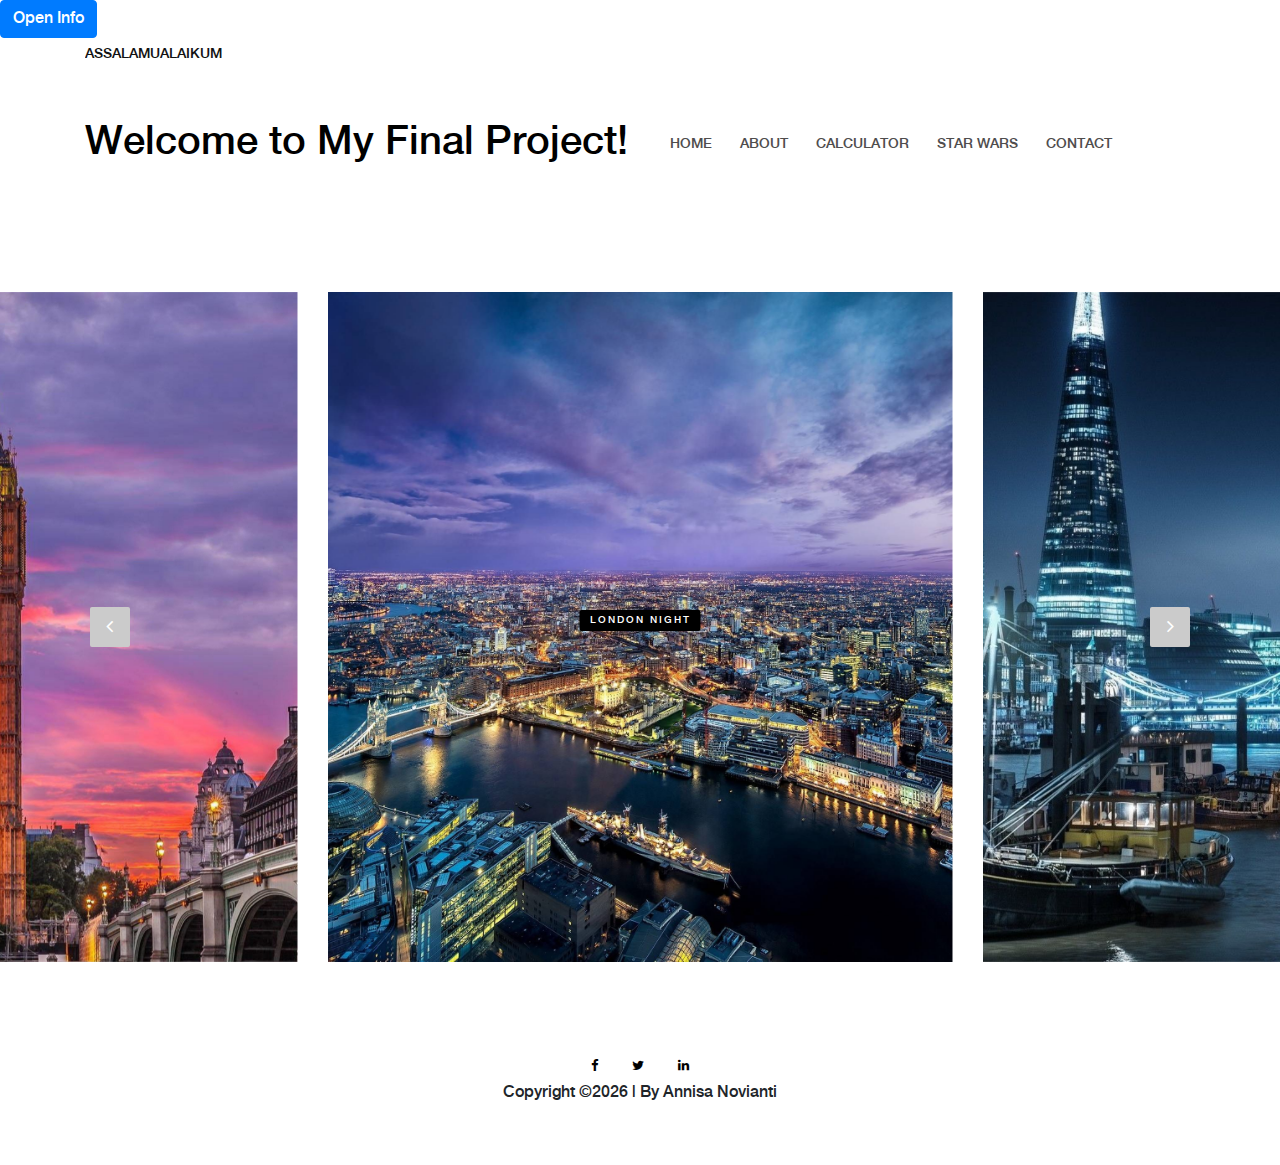
<file: index.html>
<!DOCTYPE html>
<html lang="en">
<head>
    <meta charset="UTF-8">
    <meta name="viewport" content="width=device-width, initial-scale=1.0">
    <meta http-equiv="X-UA-Compatible" content="ie=edge">
    <meta name="viewport" content="width=device-width, initial-scale=1, shrink-to-fit=no">
    <title>Final Project - ANNISA NOVIANTI</title>

    <link rel="icon" type="image/png" href="logo.png">
    <link rel="stylesheet" href="style.css">
</head>
<body>
    <div id="preloader">
            <div class="preload-content">
                <div id="original-load"></div>
            </div>
        </div>
    <!-- Message Modal -->

<button type="button" class="btn btn-primary" data-toggle="modal" data-target="#myModal">
    Open Info
  </button>
  
  <!-- The Modal -->
  <div class="modal" id="myModal">
    <div class="modal-dialog">
      <div class="modal-content">
  
        <!-- Modal Header -->
        <div class="modal-header">
          <h4 class="modal-title">INFO</h4>
          <button type="button" class="close" data-dismiss="modal">&times;</button>
        </div>
  
        <!-- Modal body -->
        <div class="modal-body">
          This is a part of modal. Cant say anything.
        </div>
  
        <!-- Modal footer -->
        <div class="modal-footer">
          <button type="button" class="btn btn-danger" data-dismiss="modal">Close</button>
        </div>
  
      </div>
    </div>
</div>
       
    
        <!-- ##### Header Area Start ##### -->
        <header class="header-area">
    
            <!-- Top Header Area -->
            <div class="top-header">
                <div class="container h-100">
                    <div class="row h-100 align-items-center">
                        <!-- Breaking News Area -->
                        <div class="col-12 col-sm-8">
                            <div class="breaking-news-area">
                                <div id="breakingNewsTicker" class="ticker">
                                    <ul>
                                        <li><a href="#">Assalamualaikum</a></li>
                                        <li><a href="#">Hello Welcome!</a></li>
                                </div>
                            </div>
                        </div>
                <div class="logo-area text-center">
                <div class="container h-100">
                    <div class="row h-100 align-items-center">
                        <div class="col-12">
                            <h1> Welcome to My Final Project!</h1>
                        </div>
                    </div>
                </div>
            </div>

            <div class="original-nav-area" id="stickyNav">
                    <div class="classy-nav-container breakpoint-off">
                        <div class="container">
         <!-- Nav Start -->
         <div class="classynav">
                <ul>
                    <li><a href="index.html">Home</a></li>
                    <li><a href="about.html">About</a></li>
                    <li><a href="calculator.html">Calculator</a></li>
                    <li><a href="starwars.html">Star Wars</a></li>
                    <li><a href="contact.html">Contact</a></li>

                </ul>
        </div>
        </div>
</div>
</header>
<div class="hero-area">
        <!-- Hero Slides Area -->
        <div class="hero-slides owl-carousel">
            <!-- Single Slide -->
            <div class="single-hero-slide bg-img" style="background-image: url(img/bg-img/b2.jpg);">
                <div class="container h-100">
                    <div class="row h-100 align-items-center">
                        <div class="col-12">
                            <div class="slide-content text-center">
                                <div class="post-tag">
                                    <a href="#" data-animation="fadeInUp">London Night</a>
                                </div>
                                
                            </div>
                        </div>
                    </div>
                </div>
            </div>
            <!-- Single Slide -->
            <div class="single-hero-slide bg-img" style="background-image: url(img/bg-img/b1.jpg);">
                <div class="container h-100">
                    <div class="row h-100 align-items-center">
                        <div class="col-12">
                            <div class="slide-content text-center">
                                <div class="post-tag">
                                    <a href="#" data-animation="fadeInUp">UK</a>
                                </div>
                                
                            </div>
                        </div>
                    </div>
                </div>
            </div>
            <!-- Single Slide -->
            <div class="single-hero-slide bg-img" style="background-image: url(img/bg-img/b3.jpg);">
                <div class="container h-100">
                    <div class="row h-100 align-items-center">
                        <div class="col-12">
                            <div class="slide-content text-center">
                                <div class="post-tag">
                                    <a href="#" data-animation="fadeInUp">Big Ben</a>
                                </div>
                              
                            </div>
                        </div>
                    </div>
                </div>
            </div>
        </div>
    </div>
    <footer class="footer-area text-center">
            <div class="container">
                <div class="row">
                    <div class="col-12">
    <!-- Footer Social Area -->
    <div class="footer-social-area mt-30">
            <a href="#" data-toggle="tooltip" data-placement="top" title="Facebook"><i class="fa fa-facebook" aria-hidden="true"></i></a>
            <a href="#" data-toggle="tooltip" data-placement="top" title="Twitter"><i class="fa fa-twitter" aria-hidden="true"></i></a>
            <a href="#" data-toggle="tooltip" data-placement="top" title="Linkedin"><i class="fa fa-linkedin" aria-hidden="true"></i></a>
        </div>
    </div>
</div>
</div>

Copyright &copy;<script>document.write(new Date().getFullYear());</script> | By Annisa Novianti

</footer>


<!-- jQuery (Necessary for All JavaScript Plugins) -->
<script src="js/jquery/jquery-2.2.4.min.js"></script>
<!-- Popper js -->
<script src="js/popper.min.js"></script>
<!-- Bootstrap js -->
<script src="js/bootstrap.min.js"></script>
<!-- Plugins js -->
<script src="js/plugins.js"></script>
<!-- Active js -->
<script src="js/active.js"></script>
</body>
</html>
</file>
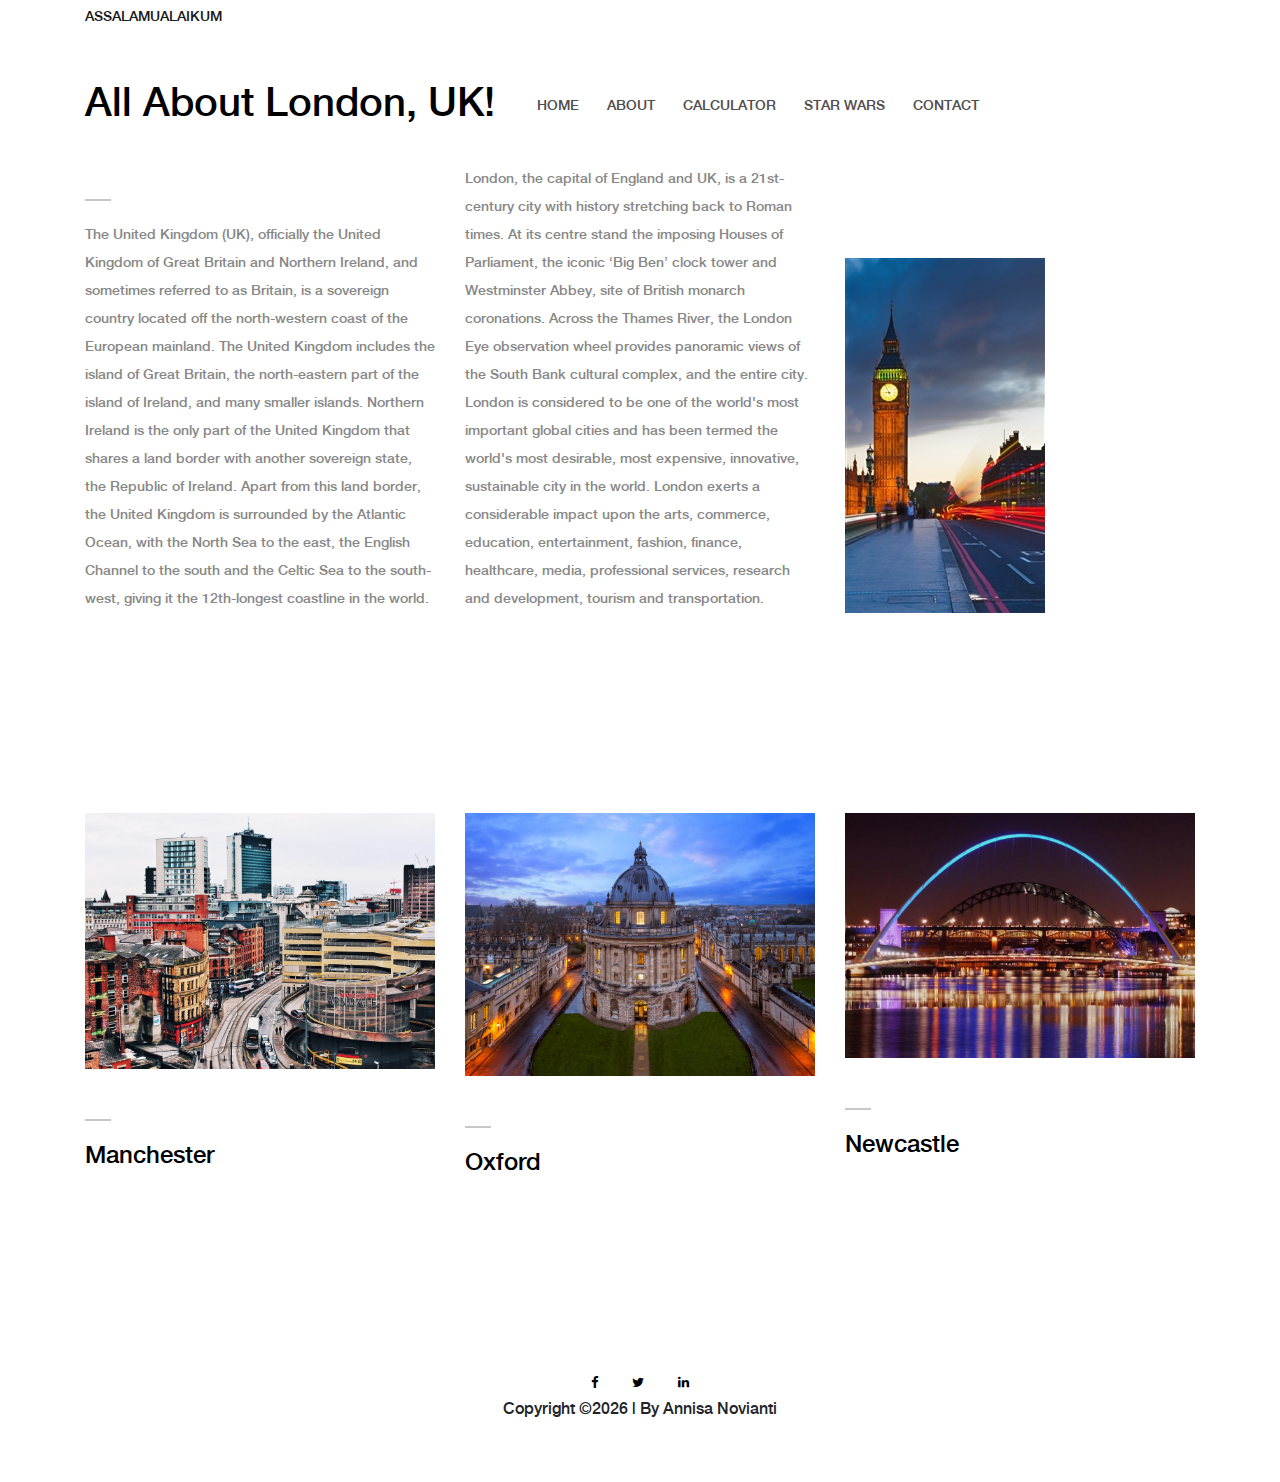
<file: about.html>
<!DOCTYPE html>
<html lang="en">

<head>
    <meta charset="UTF-8">
    <meta name="description" content="">
    <meta http-equiv="X-UA-Compatible" content="IE=edge">
    <meta name="viewport" content="width=device-width, initial-scale=1, shrink-to-fit=no">
    <title>Final Project - ANNISA NOVIANTI</title>

    <link rel="icon" type="image/png" href="logo.png">
    <link rel="stylesheet" href="style.css">

</head>

<body>
   
 <!-- ##### Header Area Start ##### -->
 <header class="header-area">
    
        <!-- Top Header Area -->
        <div class="top-header">
            <div class="container h-100">
                <div class="row h-100 align-items-center">
                    <!-- Breaking News Area -->
                    <div class="col-12 col-sm-8">
                        <div class="breaking-news-area">
                            <div id="breakingNewsTicker" class="ticker">
                                <ul>
                                    <li><a href="#">Assalamualaikum</a></li>
                                    <li><a href="#">Hello Welcome!</a></li>
                            </div>
                        </div>
                    </div>
            <div class="logo-area text-center">
            <div class="container h-100">
                <div class="row h-100 align-items-center">
                    <div class="col-12">
                        <h1>All About London, UK!</h1>
                    </div>
                </div>
            </div>
        </div>

        <div class="original-nav-area" id="stickyNav">
                <div class="classy-nav-container breakpoint-off">
                    <div class="container">
     <!-- Nav Start -->
     <div class="classynav">
            <ul>
                <li><a href="index.html">Home</a></li>
                <li><a href="about.html">About</a></li>
                <li><a href="calculator.html">Calculator</a></li>
                <li><a href="starwars.html">Star Wars</a></li>
                <li><a href="contact.html">Contact</a></li>

            </ul>
    </div>
    </div>
</div>
</header>

    <!-- ##### Blog Wrapper Start ##### -->
    <div class="blog-wrapper section-padding-100-0 clearfix">
        <div class="container">
            <div class="row align-items-end">
                <!-- Single Blog Area -->
                <div class="col-12 col-lg-4">
                    <div class="single-blog-area clearfix mb-100">
                        <!-- Blog Content -->
                        <div class="single-blog-content">
                            <div class="line"></div>
                            <p class="mb-3">The United Kingdom (UK), officially the United Kingdom of Great Britain and Northern Ireland, and sometimes referred to as Britain, is a sovereign country located off the north-western coast of the European mainland. The United Kingdom includes the island of Great Britain, the north-eastern part of the island of Ireland, and many smaller islands. Northern Ireland is the only part of the United Kingdom that shares a land border with another sovereign state, the Republic of Ireland. Apart from this land border, the United Kingdom is surrounded by the Atlantic Ocean, with the North Sea to the east, the English Channel to the south and the Celtic Sea to the south-west, giving it the 12th-longest coastline in the world.</p>
                        </div>
                    </div>
                </div>
                <!-- Single Blog Area -->
                <div class="col-12 col-lg-4">
                    <div class="single-blog-area clearfix mb-100">
                        <!-- Blog Content -->
                        <div class="single-blog-content">
                            <p class="mb-3">London, the capital of England and UK, is a 21st-century city with history stretching back to Roman times. At its centre stand the imposing Houses of Parliament, the iconic ‘Big Ben’ clock tower and Westminster Abbey, site of British monarch coronations. Across the Thames River, the London Eye observation wheel provides panoramic views of the South Bank cultural complex, and the entire city. London is considered to be one of the world's most important global cities and has been termed the world's most desirable, most expensive, innovative, sustainable city in the world. London exerts a considerable impact upon the arts, commerce, education, entertainment, fashion, finance, healthcare, media, professional services, research and development, tourism and transportation.</p>
                        </div>
                    </div>
                </div>
                <!-- Single Blog Area -->
                <div class="col-12 col-md-6 col-lg-4">
                    <div class="single-catagory-area clearfix mb-100">
                        <img src="img/bg-img/b4.jpg" alt="">
                        
                    </div>
                </div>
            </div>
        </div>
    </div>

   

    <!-- ##### Blog Wrapper Start ##### -->
    <div class="blog-wrapper section-padding-100-0 clearfix">
        <div class="container">
            <div class="row">
                <!-- Single Blog Area  -->
                <div class="col-12 col-md-6 col-lg-4">
                    <div class="single-blog-area blog-style-2 mb-100">
                        <div class="single-blog-thumbnail">
                            <img src="img/bg-img/b5.jpg" alt="">
                            
                        </div>
                        <div class="single-blog-content mt-50">
                            <div class="line"></div>
                            <h4>Manchester</h4>
                            
                        </div>
                    </div>
                </div>
                <!-- Single Blog Area  -->
                <div class="col-12 col-md-6 col-lg-4">
                    <div class="single-blog-area blog-style-2 mb-100">
                        <div class="single-blog-thumbnail">
                            <img src="img/bg-img/b6.jpg" alt="">
                            
                        </div>
                        <div class="single-blog-content mt-50">
                            <div class="line"></div>
                            
                            <h4>Oxford</h4>
                        </div>
                    </div>
                </div>
                <!-- Single Blog Area  -->
                <div class="col-12 col-md-6 col-lg-4">
                    <div class="single-blog-area blog-style-2 mb-100">
                        <div class="single-blog-thumbnail">
                            <img src="img/bg-img/b7.jpg" alt="">
                            
                        </div>
                        <div class="single-blog-content mt-50">
                            <div class="line"></div>
                            <h4>Newcastle</h4>
                            
                        </div>
                    </div>
                </div>
            </div>
        </div>
    </div>
    
    <footer class="footer-area text-center">
            <div class="container">
                <div class="row">
                    <div class="col-12">
    <!-- Footer Social Area -->
    <div class="footer-social-area mt-30">
            <a href="#" data-toggle="tooltip" data-placement="top" title="Facebook"><i class="fa fa-facebook" aria-hidden="true"></i></a>
            <a href="#" data-toggle="tooltip" data-placement="top" title="Twitter"><i class="fa fa-twitter" aria-hidden="true"></i></a>
            <a href="#" data-toggle="tooltip" data-placement="top" title="Linkedin"><i class="fa fa-linkedin" aria-hidden="true"></i></a>
        </div>
    </div>
</div>
</div>

Copyright &copy;<script>document.write(new Date().getFullYear());</script> | By Annisa Novianti

</footer>

    <!-- jQuery (Necessary for All JavaScript Plugins) -->
    <script src="js/jquery/jquery-2.2.4.min.js"></script>
    <!-- Popper js -->
    <script src="js/popper.min.js"></script>
    <!-- Bootstrap js -->
    <script src="js/bootstrap.min.js"></script>
    <!-- Plugins js -->
    <script src="js/plugins.js"></script>
    <!-- Active js -->
    <script src="js/active.js"></script>

</body>

</html>
</file>
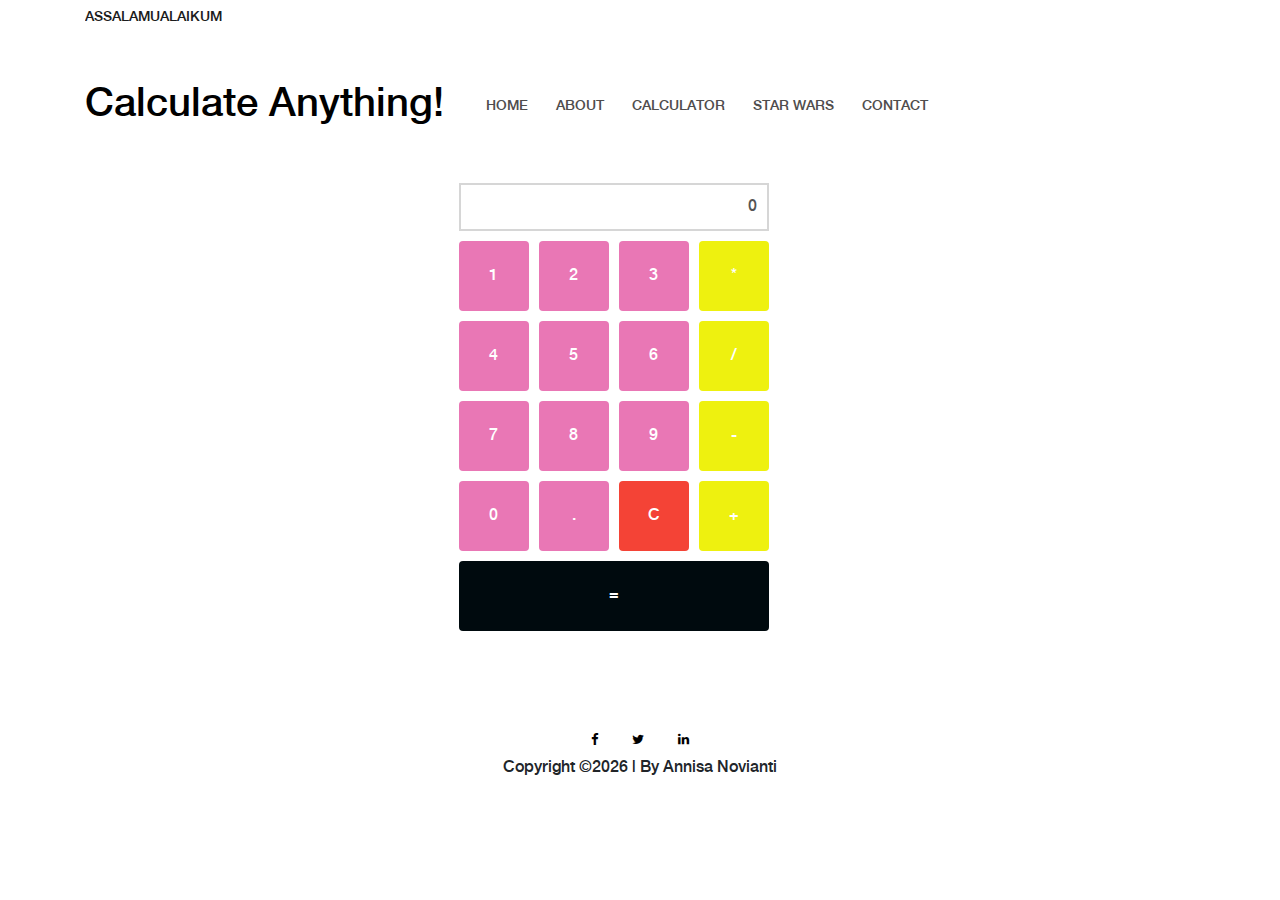
<file: calculator.html>
<!DOCTYPE html>
<html lang="en">

<head>
    <meta charset="UTF-8">
    <meta name="description" content="">
    <meta http-equiv="X-UA-Compatible" content="IE=edge">
    <meta name="viewport" content="width=device-width, initial-scale=1, shrink-to-fit=no">
    <title>Final Project - ANNISA NOVIANTI</title>

    <link rel="icon" type="image/png" href="logo.png">
    <link rel="stylesheet" href="style.css">
    <link rel="stylesheet" href="css/style1.css">

</head>

<body>
   
 <!-- ##### Header Area Start ##### -->
 <header class="header-area">
    
        <!-- Top Header Area -->
        <div class="top-header">
            <div class="container h-100">
                <div class="row h-100 align-items-center">
                    <!-- Breaking News Area -->
                    <div class="col-12 col-sm-8">
                        <div class="breaking-news-area">
                            <div id="breakingNewsTicker" class="ticker">
                                <ul>
                                    <li><a href="#">Assalamualaikum</a></li>
                                    <li><a href="#">Hello Welcome!</a></li>
                            </div>
                        </div>
                    </div>
            <div class="logo-area text-center">
            <div class="container h-100">
                <div class="row h-100 align-items-center">
                    <div class="col-12">
                        <h1>Calculate Anything!</h1>
                    </div>
                </div>
            </div>
        </div>

        <div class="original-nav-area" id="stickyNav">
                <div class="classy-nav-container breakpoint-off">
                    <div class="container">
     <!-- Nav Start -->
     <div class="classynav">
            <ul>
                <li><a href="index.html">Home</a></li>
                <li><a href="about.html">About</a></li>
                <li><a href="calculator.html">Calculator</a></li>
                <li><a href="starwars.html">Star Wars</a></li>
                <li><a href="contact.html">Contact</a></li>

            </ul>
    </div>
    </div>
</div>
</header>
<body>
        <table>
                <tr>
                    <td colspan="5">
                        <input type="text" disabled id="output" value="0">
                    </td>
                </tr>
                <tr>
                    <td><button class="btn" onclick="btn('1')">1</button></td>
                    <td><button class="btn" onclick="btn('2')">2</button></td>
                    <td><button class="btn" onclick="btn('3')">3</button></td>
                    <td><button class="btn opr" onclick="btn_opr(1)">*</button></td>
                </tr>
                <tr>
                    <td><button class="btn" onclick="btn('4')">4</button></td>
                    <td><button class="btn" onclick="btn('5')">5</button></td>
                    <td><button class="btn" onclick="btn('6')">6</button></td>
                    <td><button class="btn opr" onclick="btn_opr(2)">/</button></td>
                </tr>
                <tr>
                    <td><button class="btn" onclick="btn('7')">7</button></td>
                    <td><button class="btn" onclick="btn('8')">8</button></td>
                    <td><button class="btn" onclick="btn('9')">9</button></td>
                    <td><button class="btn opr" onclick="btn_opr(3)">-</button></td>
                </tr>
                <tr>
                    <td><button class="btn" onclick="btn('0')">0</button></td>
                    <td><button class="btn" onclick="koma()">.</button></td>
                    <td><button class="btn clr" onclick="clr()">C</button></td>
                    <td><button class="btn opr" onclick="btn_opr(4)">+</button></td>
                </tr>
                <tr>
                    <td colspan="5"><button class="btn hsl" style="width: 100%" onclick="hitung()">=</button></td>
                </tr>
            </table>
            <script type="text/javascript" src="js/kalkulator.js"></script>
</body>
<footer class="footer-area text-center">
        <div class="container">
            <div class="row">
                <div class="col-12">
<!-- Footer Social Area -->
<div class="footer-social-area mt-30">
        <a href="#" data-toggle="tooltip" data-placement="top" title="Facebook"><i class="fa fa-facebook" aria-hidden="true"></i></a>
        <a href="#" data-toggle="tooltip" data-placement="top" title="Twitter"><i class="fa fa-twitter" aria-hidden="true"></i></a>
        <a href="#" data-toggle="tooltip" data-placement="top" title="Linkedin"><i class="fa fa-linkedin" aria-hidden="true"></i></a>
    </div>
</div>
</div>
</div>

Copyright &copy;<script>document.write(new Date().getFullYear());</script> | By Annisa Novianti

</footer>

<!-- jQuery (Necessary for All JavaScript Plugins) -->
<script src="js/jquery/jquery-2.2.4.min.js"></script>
<!-- Popper js -->
<script src="js/popper.min.js"></script>
<!-- Bootstrap js -->
<script src="js/bootstrap.min.js"></script>
<!-- Plugins js -->
<script src="js/plugins.js"></script>
<!-- Active js -->
<script src="js/active.js"></script>

</body>

</html>
</file>
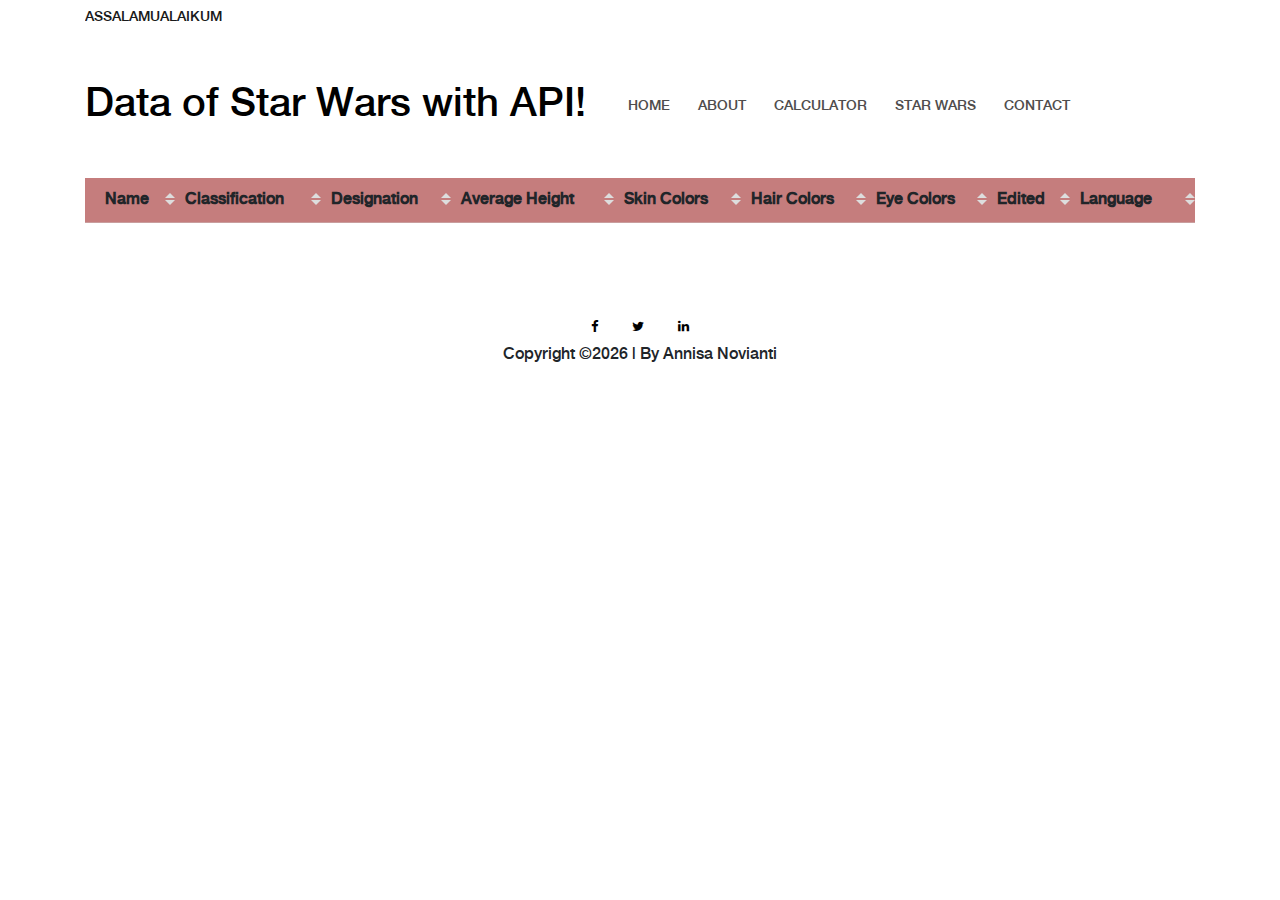
<file: starwars.html>
<!DOCTYPE html>
<html lang="en">

<head>
    <meta charset="UTF-8">
    <meta name="description" content="">
    <meta http-equiv="X-UA-Compatible" content="IE=edge">
    <meta name="viewport" content="width=device-width, initial-scale=1, shrink-to-fit=no">
    <title>Final Project - ANNISA NOVIANTI</title>

    <link rel="icon" type="image/png" href="logo.png">
    <link rel="stylesheet" href="style.css">
    <link href="css/style2.css" rel="stylesheet">
    <script async="" src="js/script.js" type="text/javascript"></script>
    <script src="assets/js/jQuery.js"></script>
    <script src="assets/js/axios.js"></script>

</head>

<body>
   
 <!-- ##### Header Area Start ##### -->
 <header class="header-area">
    
        <!-- Top Header Area -->
        <div class="top-header">
            <div class="container h-100">
                <div class="row h-100 align-items-center">
                    <!-- Breaking News Area -->
                    <div class="col-12 col-sm-8">
                        <div class="breaking-news-area">
                            <div id="breakingNewsTicker" class="ticker">
                                <ul>
                                    <li><a href="#">Assalamualaikum</a></li>
                                    <li><a href="#">Hello Welcome!</a></li>
                            </div>
                        </div>
                    </div>
            <div class="logo-area text-center">
            <div class="container h-100">
                <div class="row h-100 align-items-center">
                    <div class="col-12">
                        <h1>Data of Star Wars with API!</h1>
                    </div>
                </div>
            </div>
        </div>

        <div class="original-nav-area" id="stickyNav">
                <div class="classy-nav-container breakpoint-off">
                    <div class="container">
     <!-- Nav Start -->
     <div class="classynav">
            <ul>
                <li><a href="index.html">Home</a></li>
                <li><a href="about.html">About</a></li>
                <li><a href="calculator.html">Calculator</a></li>
                <li><a href="data.html">Star Wars</a></li>
                <li><a href="contact.html">Contact</a></li>

            </ul>
    </div>
    </div>
</div>
</header>
<body>
        <body> 
                <section class="container">
                    
                <div class="columns">
                    <div id="content">
                    <table id="table">
                        <thead>
                            <tr>
                                <th>Name</th>
                                <th>Classification</th>
                                <th>Designation</th>
                                <th>Average Height</th>
                                <th>Skin Colors</th>
                                <th>Hair Colors</th>
                                <th>Eye Colors</th>
                                <th>Edited</th>
                                <th>Language</th>
                            </tr>
                        </thead>
                        <tbody id="tabel">
            
                        </tbody>
                        <script>
                            var apiSwapi = "https://swapi.co/api/species/   ";
            
                            function getData() {
                                return axios.get(apiSwapi)
                                    .then(response => {
                                        return response.data;
                                        console.log('Data ditemukan');
                                    })
                                    .catch(function (error) {
                                        console.log('Data tidak ditemukan');
                                    })
                            }
            
            
                            getData().then(data => {
                                data.results.forEach(li => {
                                    document.querySelector('#tabel').insertAdjacentHTML('beforeend',
                                        '<td>' + li.name + '</td>' +
                                        '<td>' + li.classification + '</td>' +
                                        '<td>' + li.designation + '</td>' +
                                        '<td>' + li.average_height + '</td>' +
                                        '<td>' + li.skin_colors + '</td>' +
                                        '<td>' + li.hair_colors + '</td>' +
                                        '<td>' + li.eye_colors + '</td>' +
                                        '<td>' + li.edited + '</td>' +
                                        '<td>' + li.language + '</td>')
                                });
                            })
                        </script>
                    </table>
                </section>
</body>
<footer class="footer-area text-center">
        <div class="container">
            <div class="row">
                <div class="col-12">
<!-- Footer Social Area -->
<div class="footer-social-area mt-30">
        <a href="#" data-toggle="tooltip" data-placement="top" title="Facebook"><i class="fa fa-facebook" aria-hidden="true"></i></a>
        <a href="#" data-toggle="tooltip" data-placement="top" title="Twitter"><i class="fa fa-twitter" aria-hidden="true"></i></a>
        <a href="#" data-toggle="tooltip" data-placement="top" title="Linkedin"><i class="fa fa-linkedin" aria-hidden="true"></i></a>
    </div>
</div>
</div>
</div>

Copyright &copy;<script>document.write(new Date().getFullYear());</script> | By Annisa Novianti

</footer>

<!-- jQuery (Necessary for All JavaScript Plugins) -->
<script src="js/jquery/jquery-2.2.4.min.js"></script>
<!-- Popper js -->
<script src="js/popper.min.js"></script>
<!-- Bootstrap js -->
<script src="js/bootstrap.min.js"></script>
<!-- Plugins js -->
<script src="js/plugins.js"></script>
<!-- Active js -->
<script src="js/active.js"></script>

</body>

</html>
</file>
<file: css/style1.css>
table {
	border : none;
	border-collapse: collapse;
	margin-top: 3cm;
	margin-left: 12cm;
}
td{
	padding: 5px;
	border: none;
}
input[type=text]{
	padding: 10px;
	width: 310px;
	border-style: solid;
	text-align: right;
	font-size: 16px;
}
input[type=text]:disabled{
	background-color: white;
}
.btn {
	width: 70px;
	height: 70px;
	background-color: rgb(233, 119, 181);
    border: none;
    color: white;
    padding: 5px;
    font-size: 16px;
    cursor: pointer;
}
.opr{
		background-color: #eef10f;
}
.clr{
	background-color: #f44336;;
}
.hsl{
	background-color: rgb(0, 10, 14);
}
</file>
<file: css/style2.css>
h2 {
  margin-bottom: 50px;
  margin-top: 5cm;
}

}
.container {
  text-align: center;
  overflow: hidden;
  width: 1000px;
  margin: 0 auto;
  
}
 
.container table {
  margin-top: 3cm;
  width: 100%;
  background-color: white;
}

 tr:hover {
   background-color: #e6c8c8;
 }
 
.container td, .container th {
  padding: 10px;
}
 
.container td:first-child, .container th:first-child {
  padding-left: 20px;
}
 
.container td:last-child, .container th:last-child {
  padding-right: 20px;
}
 
.container th {
  background-color: rgb(197, 125, 125);
  border-bottom: 1px solid rgb(201, 158, 158);
  position: relative;
  cursor: pointer;
}
 
.container th.desc:after {
  border-top-color: rgb(139, 102, 173);
}
 
.container th.asc:before {
  border-bottom-color: #666;
}
 
.container th:after, .container th:before {
  content: '';
  display: block;
  position: absolute;
  right: 0;
  border-color: transparent;
  border-style: solid;
  border-width: 5px;
  width: 0;
  height: 0;
}
 
.container th:after {
  border-top-color: #ddd;
  top: 22px;
}
 
.container th:before {
  border-bottom-color: #ddd;
  top: 10px;
}
 
.github {
  margin-top: 50px;
}
</file>
<file: style.css>
@import url("https://fonts.googleapis.com/css?family=Open+Sans:300,400,600,700");
@import url(css/bootstrap.min.css);
@import url(css/classy-nav.css);
@import url(css/animate.css);
@import url(css/owl.carousel.css);
@import url(css/font-awesome.min.css);
@font-face {
  font-family: 'helveticaneuebold';
  src: url("fonts/helvetica_neu_bold-webfont.woff2") format("woff2"), url("fonts/helvetica_neu_bold-webfont.woff") format("woff");
  font-weight: normal;
  font-style: normal; }
@font-face {
  font-family: 'helveticaneuemedium';
  src: url("fonts/helveticaneue_medium-webfont.woff2") format("woff2"), url("fonts/helveticaneue_medium-webfont.woff") format("woff");
  font-weight: normal;
  font-style: normal; }
/* :: Import All CSS */
/* :: Base CSS */
* {
  margin: 0;
  padding: 0; }

body {
  font-family: "helveticaneuemedium";
  background-color: #ffffff; }

h1,
h2,
h3,
h4,
h5,
h6 {
  color: #000000;
  font-weight: 400;
  line-height: 1.3;
  font-family: "helveticaneuemedium";
 }

p {
  color: #878787;
  font-size: 14px;
  line-height: 1.4;
  font-family: "helveticaneuemedium"; }

a {
  -webkit-transition-duration: 500ms;
  transition-duration: 500ms;
  text-decoration: none;
  outline: none;
  font-size: 14px;
  font-family: "helveticaneuemedium";
  color: #4f4d4d; }
  a:hover, a:focus {
    font-family: "helveticaneuemedium";
    -webkit-transition-duration: 500ms;
    transition-duration: 500ms;
    text-decoration: none;
    outline: none;
    font-size: 14px; }

#preloader {
  display: -webkit-box;
  display: -ms-flexbox;
  display: flex;
  -webkit-box-align: center;
  -ms-flex-align: center;
  -ms-grid-row-align: center;
  align-items: center;
  -webkit-box-pack: center;
  -ms-flex-pack: center;
  justify-content: center;
  background-color: #0d0d0d;
  position: fixed;
  width: 100%;
  height: 100%;
  z-index: 1000000; }

#original-load {
  width: 70px;
  height: 70px;
  border-radius: 50%;
  border: 3px;
  border-style: solid;
  border-color: transparent;
  border-top-color: #f1f1f1;
  -webkit-animation: original 2400ms linear infinite;
  animation: original 2400ms linear infinite;
  z-index: 999; }
  #original-load:before {
    content: "";
    position: absolute;
    top: 7.5px;
    left: 7.5px;
    right: 7.5px;
    bottom: 7.5px;
    border-radius: 50%;
    border: 3px;
    border-style: solid;
    border-color: transparent;
    border-top-color: #f1f1f1;
    -webkit-animation: original 2700ms linear infinite;
    animation: original 2700ms linear infinite; }
  #original-load:after {
    content: "";
    position: absolute;
    top: 20px;
    left: 20px;
    right: 20px;
    bottom: 20px;
    border-radius: 50%;
    border: 3px;
    border-style: solid;
    border-color: transparent;
    border-top-color: #f1f1f1;
    -webkit-animation: original 1800ms linear infinite;
    animation: original 1800ms linear infinite; }

@-webkit-keyframes original {
  0% {
    -webkit-transform: rotate(0deg);
    transform: rotate(0deg); }
  100% {
    -webkit-transform: rotate(360deg);
    transform: rotate(360deg); } }
@keyframes original {
  0% {
    -webkit-transform: rotate(0deg);
    transform: rotate(0deg); }
  100% {
    -webkit-transform: rotate(360deg);
    transform: rotate(360deg); } }
ul,
ol {
  margin: 0; }
  ul li,
  ol li {
    list-style: none; }

img {
  height: auto;
  max-width: 100%; }

.mt-15 {
  margin-top: 15px; }

.mt-30 {
  margin-top: 30px; }

.mt-50 {
  margin-top: 50px; }

.mt-70 {
  margin-top: 70px; }

.mt-100 {
  margin-top: 100px; }

.mb-15 {
  margin-bottom: 15px; }

.mb-30 {
  margin-bottom: 30px; }

.mb-50 {
  margin-bottom: 50px; }

.ml-15 {
  margin-left: 15px; }

.ml-30 {
  margin-left: 30px; }

.mr-15 {
  margin-right: 15px; }

.mr-30 {
  margin-right: 30px; }

.mb-70 {
  margin-bottom: 70px; }

.mb-100 {
  margin-bottom: 100px; }

.bg-img {
  background-position: center center;
  background-size: cover;
  background-repeat: no-repeat; }

.bg-transparent {
  background-color: transparent; }

.font-bold {
  font-weight: 700; }

.font-light {
  font-weight: 300; }

.height-400 {
  height: 400px !important; }

.height-500 {
  height: 500px !important; }

.height-600 {
  height: 600px !important; }

.height-700 {
  height: 700px !important; }

.height-800 {
  height: 800px !important; }

.section-padding-100 {
  padding: 100px 0; }

.section-padding-50 {
  padding: 50px 0; }

.section-padding-50-0 {
  padding: 50px 0 0 0; }

.section-padding-100-70 {
  padding: 100px 0 70px; }

.section-padding-100-50 {
  padding: 100px 0 50px; }

.section-padding-100-0 {
  padding: 100px 0 0; }

.section-padding-0-100 {
  padding: 0 0 100px; }

.section-padding-100-20 {
  padding: 100px 0 20px 0; }

#scrollUp {
  bottom: 60px;
  right: 60px;
  font-size: 13px;
  text-align: center;
  color: #878787;
  letter-spacing: 2px;
  border-bottom: 2px solid #878787;
  -webkit-transition-duration: 500ms;
  transition-duration: 500ms;
  text-transform: uppercase;
  padding: 5px 10px;
  line-height: 1; }
  #scrollUp:hover {
    color: #30336b;
    border-color: #30336b; }
  @media only screen and (min-width: 768px) and (max-width: 991px) {
    #scrollUp {
      bottom: 30px;
      right: 30px; } }
  @media only screen and (max-width: 767px) {
    #scrollUp {
      bottom: 30px;
      right: 30px; } }

.bg-gray {
  background-color: #f1f1f1; }

.background-overlay {
  position: relative;
  z-index: 2; }
  .background-overlay:after {
    position: absolute;
    z-index: -1;
    top: 0;
    left: 0;
    width: 100%;
    height: 100%;
    content: '';
    background-color: rgba(0, 0, 0, 0.6); }

.original-btn {
  position: relative;
  z-index: 1;
  padding: 0 30px;
  min-width: 175px;
  height: 60px;
  border: 1px solid;
  border-color: #dcdcdc;
  font-size: 14px;
  border-radius: 0;
  line-height: 59px;
  text-transform: uppercase;
  letter-spacing: 3px;
  font-family: "Open Sans", sans-serif;
  box-shadow: 0 0 30px rgba(0, 0, 0, 0.1);
  color: #000000; }
  .original-btn:hover, .original-btn:focus {
    font-family: "Open Sans", sans-serif;
    color: #ffffff;
    border-color: #30336b;
    background-color: #30336b; }

/* :: Header Area CSS */
.header-area {
  position: relative;
  width: 100%;
  z-index: 100;
  -webkit-transition-duration: 500ms;
  transition-duration: 500ms; }
  .header-area .top-header {
    height: 65px; }
    @media only screen and (max-width: 767px) {
      .header-area .top-header {
        height: 90px; } }
    @media only screen and (min-width: 576px) and (max-width: 767px) {
      .header-area .top-header {
        height: 70px; } }
        .header-area .top-header .top-social-area {
            text-align: right; }
            @media only screen and (max-width: 767px) {
              .header-area .top-header .top-social-area {
                text-align: left; } }
            .header-area .top-header .top-social-area a {
              display: inline-block;
              padding: 5px 15px;
              color: #000000;
              font-size: 13px; }
              .header-area .top-header .top-social-area a:hover, .header-area .top-header .top-social-area a:focus {
                color: #30336b; }
              @media only screen and (min-width: 768px) and (max-width: 991px) {
                .header-area .top-header .top-social-area a {
                  padding: 5px 7px; } }
              @media only screen and (max-width: 767px) {
                .header-area .top-header .top-social-area a {
                  padding: 5px 7px; } }
              @media only screen and (min-width: 576px) and (max-width: 767px) {
                .header-area .top-header .top-social-area a {
                  padding: 5px 4px; } }
        .header-area .logo-area {
          height: 170px;
        color: #4f4d4d;  
        float: left;      
    }
        
              
        .header-area .original-nav-area {
            margin-top: 0.8cm;
            height: 100px; }
            @media only screen and (max-width: 767px) {
              .header-area .original-nav-area {
                height: 70px; } }
            .header-area .original-nav-area .subscribe-btn a {
                
              display: inline-block;
              min-width: 140px;
              height: 40px;
              background-color: #0d0d0d;
              color: #ffffff;
              border-radius: 0;
              font-size: 12px;
              text-transform: uppercase;
              line-height: 40px;
              padding: 0; }

              .header-area .original-nav-area .subscribe-btn a:hover, .header-area .original-nav-area .subscribe-btn a:focus {
                background-color: #30336b; }
            .header-area .original-nav-area .classynav ul li a {
              text-transform: uppercase;
              color: #4f4d4d; }
              .header-area .original-nav-area .classynav ul li a:focus, .header-area .original-nav-area .classynav ul li a:hover {
                color: #000000; }
            .header-area .original-nav-area .classy-nav-container {
              background-color: transparent; }
            .header-area .original-nav-area .classy-navbar {
              height: 100px;
              padding: 0; }
              @media only screen and (max-width: 767px) {
                .header-area .original-nav-area .classy-navbar {
                  height: 70px; } }
          .header-area .is-sticky .original-nav-area {
            background-color: #ffffff;
            margin-top: 0;
            box-shadow: 0 5px 15px rgba(0, 0, 0, 0.15);
            position: fixed;
            width: 100%;
            height: 70px;
            top: 0;
            left: 0;
            right: 0;
            z-index: 900; }
            .header-area .is-sticky .original-nav-area .classy-navbar {
              height: 70px; }
              #breakingNewsTicker.ticker {
                width: 100%;
                text-align: left;
                position: relative;
                overflow: hidden; }
                #breakingNewsTicker.ticker ul {
                  width: 100%;
                  position: relative; }
                  #breakingNewsTicker.ticker ul li {
                    display: none;
                    width: 100%; }
                    #breakingNewsTicker.ticker ul li a {
                      color: #000000;
                      font-size: 14px;
                      text-transform: uppercase; }
                      #breakingNewsTicker.ticker ul li a:hover {
                        color: #30336b; }
              
              .modal-backdrop.show {
                opacity: .8 !important; }
              
              .subscribe-newsletter-area .modal-content {
                border-radius: 0; }
                .subscribe-newsletter-area .modal-content .modal-body {
                  padding: 70px; }
                  @media only screen and (max-width: 767px) {
                    .subscribe-newsletter-area .modal-content .modal-body {
                      padding: 40px 30px; } }
                  .subscribe-newsletter-area .modal-content .modal-body .title {
                    font-size: 18px;
                    margin-bottom: 20px; }
                  .subscribe-newsletter-area .modal-content .modal-body .newsletterForm {
                    position: relative;
                    z-index: 1; }
                    .subscribe-newsletter-area .modal-content .modal-body .newsletterForm input {
                      width: 100%;
                      height: 60px;
                      border: 1px solid #787878;
                      font-size: 14px;
                      font-family: "Open Sans", sans-serif;
                      -webkit-transition-duration: 500ms;
                      transition-duration: 500ms;
                      font-style: italic;
                      margin-bottom: 15px;
                      padding: 0 30px; }
                      .subscribe-newsletter-area .modal-content .modal-body .newsletterForm input:focus {
                        border: 1px solid #000000; }
                    .subscribe-newsletter-area .modal-content .modal-body .newsletterForm button[type="submit"] {
                      background-color: #ffffff; }
                      .subscribe-newsletter-area .modal-content .modal-body .newsletterForm button[type="submit"]:hover {
                        background-color: #30336b;
                        color: #ffffff; }
              .subscribe-newsletter-area .close {
                position: absolute;
                top: -30px;
                right: 0;
                background-color: red !important;
                width: 30px;
                height: 30px;
                color: #ffffff;
                font-weight: 400; }
                .subscribe-newsletter-area .close:hover {
                  color: #ffffff; }
              
              /* :: Hero Slides Area CSS */
              .hero-slides {
                margin-top: 5cm;
                position: relative;
                z-index: 1; }
                .hero-slides .single-hero-slide {
                  position: relative;
                  z-index: 1;
                  height: 670px; }
                  @media only screen and (min-width: 992px) and (max-width: 1199px) {
                    .hero-slides .single-hero-slide {
                      height: 500px; } }
                  @media only screen and (min-width: 768px) and (max-width: 991px) {
                    .hero-slides .single-hero-slide {
                      height: 450px; } }
                  @media only screen and (max-width: 767px) {
                    .hero-slides .single-hero-slide {
                      height: 250px; } }
                  .hero-slides .single-hero-slide .slide-content {
                    display: none; }
                    .hero-slides .single-hero-slide .slide-content .post-tag {
                      margin-bottom: 15px;
                      display: block; }
                      .hero-slides .single-hero-slide .slide-content .post-tag a {
                        display: inline-block;
                        padding: 3px 10px;
                        background-color: #000000;
                        border-radius: 2px;
                        text-transform: uppercase;
                        letter-spacing: 2px;
                        font-size: 10px;
                        color: #ffffff; }
                    .hero-slides .single-hero-slide .slide-content h2 a {
                      font-size: 40px;
                      display: inline-block;
                      padding: 12px 20px 5px;
                      background-color: #000000;
                      border-radius: 0;
                      text-transform: uppercase;
                      color: #ffffff;
                      margin-bottom: 0; }
                      @media only screen and (min-width: 992px) and (max-width: 1199px) {
                        .hero-slides .single-hero-slide .slide-content h2 a {
                          font-size: 30px; } }
                      @media only screen and (min-width: 768px) and (max-width: 991px) {
                        .hero-slides .single-hero-slide .slide-content h2 a {
                          font-size: 24px; } }
                      @media only screen and (max-width: 767px) {
                        .hero-slides .single-hero-slide .slide-content h2 a {
                          font-size: 12px;
                          padding: 12px 10px 5px; } }
                .hero-slides .center .single-hero-slide .slide-content {
                  display: block; }
                .hero-slides .owl-nav .owl-prev,
                .hero-slides .owl-nav .owl-next {
                  background-color: #cbcbcb;
                  top: 50%;
                  margin-top: -20px;
                  width: 40px;
                  height: 40px;
                  left: 7%;
                  position: absolute;
                  z-index: 20;
                  text-align: center;
                  font-size: 20px;
                  color: #ffffff;
                  line-height: 42px;
                  border-radius: 2px;
                  -webkit-transition-duration: 500ms;
                  transition-duration: 500ms; }
                  .hero-slides .owl-nav .owl-prev:hover, .hero-slides .owl-nav .owl-prev:focus,
                  .hero-slides .owl-nav .owl-next:hover,
                  .hero-slides .owl-nav .owl-next:focus {
                    background-color: #0d0d0d;
                    color: #ffffff; }
                .hero-slides .owl-nav .owl-next {
                  left: auto;
                  right: 7%; }
                  
        /* Blog Content Area CSS */
.single-blog-area {
    position: relative;
    z-index: 1; }
    .single-blog-area .single-blog-thumbnail {
      position: relative;
      z-index: 1; }
      .single-blog-area .single-blog-thumbnail img {
        width: 100%; }
      .single-blog-area .single-blog-thumbnail .post-date {
        position: absolute;
        z-index: 10;
        left: 15px;
        top: 15px;
        border: 1px solid #787878;
        background-color: #ffffff;
        padding: 20px 8px;
        text-align: center; }
        .single-blog-area .single-blog-thumbnail .post-date a {
          font-size: 24px;
          text-transform: uppercase;
          color: #000000;
          line-height: 1;
          font-family: "helveticaneuemedium"; }
          .single-blog-area .single-blog-thumbnail .post-date a span {
            display: block;
            font-family: "Open Sans", sans-serif;
            font-size: 11px;
            color: #878787; }
    .single-blog-area .single-blog-content .line {
      background-color: #c8c8c8;
      width: 26px;
      height: 2px;
      margin-bottom: 20px;
      margin-top: 0cm;
     }
    .single-blog-area .single-blog-content .post-tag {
      color: #a1a1a1;
      font-size: 11px;
      text-transform: uppercase;
      letter-spacing: 3px;
      margin-bottom: 10px;
      display: block; }
      .single-blog-area .single-blog-content .post-tag:hover, .single-blog-area .single-blog-content .post-tag:focus {
        color: #000000; }
    .single-blog-area .single-blog-content h4 a {
      display: inline-block;
      color: #000000;
      font-size: 24px;
      margin-bottom: 30px; }
      .single-blog-area .single-blog-content h4 a:hover, .single-blog-area .single-blog-content h4 a:focus {
        color: #30336b; }
      @media only screen and (min-width: 992px) and (max-width: 1199px) {
        .single-blog-area .single-blog-content h4 a {
          margin-bottom: 20px; } }
    .single-blog-area .single-blog-content > p {
      line-height: 2;
      margin-bottom: 70px; }
      @media only screen and (min-width: 992px) and (max-width: 1199px) {
        .single-blog-area .single-blog-content > p {
          margin-bottom: 30px; } }
    .single-blog-area .single-blog-content .post-meta p {
      font-size: 9px;
      text-transform: uppercase;
      margin-bottom: 0;
      letter-spacing: 3px;
      display: inline-block; }
      .single-blog-area .single-blog-content .post-meta p:first-of-type {
        margin-right: 30px; }
      .single-blog-area .single-blog-content .post-meta p a {
        font-size: 9px;
        text-transform: uppercase;
        color: #000000;
        letter-spacing: 3px; }
    .single-blog-area.blog-style-2 .single-blog-content > p {
      margin-bottom: 30px; }
  
  .single-catagory-area {
    position: relative;
    z-index: 1; }
    .single-catagory-area .catagory-title {
      background-color: #000000;
      top: 50%;
      left: 50%;
      width: 226px;
      height: 156px;
      position: absolute;
      z-index: 10;
      -webkit-transform: translate(-50%, -50%);
      transform: translate(-50%, -50%);
      display: -webkit-box;
      display: -ms-flexbox;
      display: flex;
      -webkit-box-align: center;
      -ms-flex-align: center;
      -ms-grid-row-align: center;
      align-items: center;
      -webkit-box-pack: center;
      -ms-flex-pack: center;
      justify-content: center;
      -webkit-transition-duration: 500ms;
      transition-duration: 500ms; }

  
  .post-tag-content {
    position: absolute;
    width: 1140px;
    top: 0;
    left: 50%;
    -webkit-transform: translateX(-50%);
    transform: translateX(-50%); }
    @media only screen and (min-width: 992px) and (max-width: 1199px) {
      .post-tag-content {
        width: 100%; } }
    @media only screen and (min-width: 768px) and (max-width: 991px) {
      .post-tag-content {
        width: 100%; } }
    @media only screen and (max-width: 767px) {
      .post-tag-content {
        width: 100%; } }
    
    
/* Contact Area CSS */
.contact-form h5,
.post-a-comment-area h5 {
  font-size: 18px;
  color: #000000;
  margin-bottom: 30px; }
.contact-form button,
.post-a-comment-area button {
  background-color: #ffffff; }

/* Form CSS */
.group {
  position: relative;
  z-index: 1;
  margin-bottom: 30px; }
  .group input,
  .group textarea {
    font-size: 12px;
    font-style: italic;
    padding: 10px;
    display: block;
    width: 100%;
    height: 35px;
    border: none;
    border-bottom: 2px solid;
    border-color: #f1f1f1; }
    .group input:focus,
    .group textarea:focus {
      outline: none;
      box-shadow: none; }
  .group label {
    color: #878787;
    font-style: italic;
    font-size: 12px;
    font-weight: normal;
    position: absolute;
    pointer-events: none;
    left: 0;
    top: 5px;
    transition: 0.5s ease all; }
  .group .bar {
    position: relative;
    display: block;
    width: 100%; }
    .group .bar:before, .group .bar:after {
      content: '';
      height: 2px;
      width: 0;
      bottom: 0;
      position: absolute;
      background-color: #30336b;
      transition: 0.5s ease all; }
    .group .bar:before {
      left: 50%; }
    .group .bar:after {
      right: 50%; }
  .group .highlight {
    position: absolute;
    height: 60%;
    width: 100px;
    top: 25%;
    left: 0;
    pointer-events: none;
    opacity: 0.5; }
  .group textarea {
    min-height: 90px; }

/* Form Active State */
input:focus ~ label,
textarea:focus ~ label,
input:valid ~ label,
textarea:valid ~ label {
  top: -15px;
  font-size: 12px;
  color: #30336b; }

input:focus ~ .bar:before,
textarea:focus ~ .bar:before,
input:focus ~ .bar:after,
textarea:focus ~ .bar:after {
  width: 50%; }

input:focus ~ .highlight,
textarea:focus ~ .highlight {
  -webkit-animation: inputHighlighter 0.3s ease;
  animation: inputHighlighter 0.3s ease; }

/* Animations */
@-webkit-keyframes inputHighlighter {
  from {
    background-color: #30336b; }
  to {
    width: 0;
    background-color: transparent; } }
@-moz-keyframes inputHighlighter {
  from {
    background-color: #30336b; }
  to {
    width: 0;
    background-color: transparent; } }
@keyframes inputHighlighter {
  from {
    background-color: #30336b; }
  to {
    width: 0;
    background-color: transparent; } }
.map-area {
  position: relative;
  z-index: 1; }
  .map-area #googleMap {
    width: 100%;
    height: 690px; }
    @media only screen and (min-width: 992px) and (max-width: 1199px) {
      .map-area #googleMap {
        height: 500px; } }
    @media only screen and (min-width: 768px) and (max-width: 991px) {
      .map-area #googleMap {
        height: 450px; } }
    @media only screen and (max-width: 767px) {
      .map-area #googleMap {
        height: 400px; } }

        .footer-area {
        padding: 60px 0;
        position: relative;
        z-index: 1; }
        .footer-area .footer-social-area a {
            display: inline-block;
            padding: 5px 15px;
            color: #000000;
            font-size: 13px; }
        .footer-area .classynav ul li a {
            text-transform: uppercase;
            color: #4f4d4d; }
            .footer-area .classynav ul li a:focus, .footer-area .classynav ul li a:hover {
            color: #000000; }
</file>
